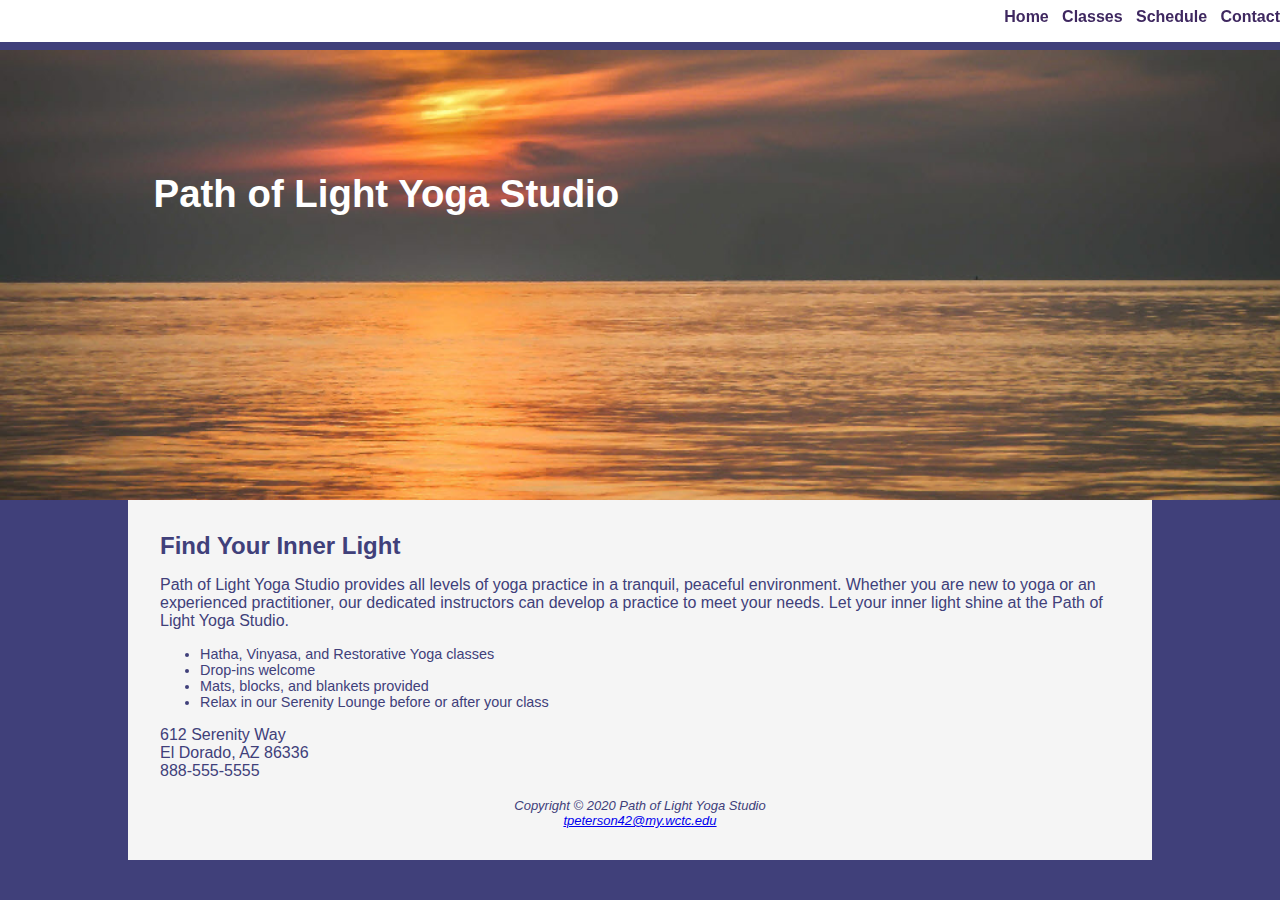
<file: index.html>
<!DOCTYPE html>
<html lang="en">
<head>
    <title>Path of Light Yoga Studio</title>
    <link href="yoga.css" rel="stylesheet">
    <meta charset="utf-8">
</head>
<body>
<nav>
    <a href="index.html">Home</a> &nbsp;
    <a href="classes.html">Classes</a> &nbsp;
    <a href="schedule.html">Schedule</a> &nbsp;
    <a href="contact.html">Contact</a>
</nav>
<header class="home">
    <h1>Path of Light Yoga Studio</h1>
</header>
<div id="wrapper">
    <main>
        <h2>Find Your Inner Light</h2>
        <p>Path of Light Yoga Studio provides all levels of yoga practice in a tranquil, peaceful environment. Whether you are new to yoga or an experienced practitioner, our dedicated instructors can develop a practice to meet your needs. Let your inner light shine at the Path of Light Yoga Studio.</p>
        <ul>
            <li>Hatha, Vinyasa, and Restorative Yoga classes</li>
            <li>Drop-ins welcome</li>
            <li>Mats, blocks, and blankets provided</li>
            <li>Relax in our Serenity Lounge before or after your class</li>
        </ul>
        <div>
            612 Serenity Way<br>
            El Dorado, AZ 86336<br>
            888-555-5555<br><br>
        </div>
    </main>
    <footer>
        Copyright &copy; 2020 Path of Light Yoga Studio<br>
        <a href="mailto:tpeterson42@my.wctc.edu">tpeterson42@my.wctc.edu</a>
    </footer>
</div>
</body>
</html>
</file>
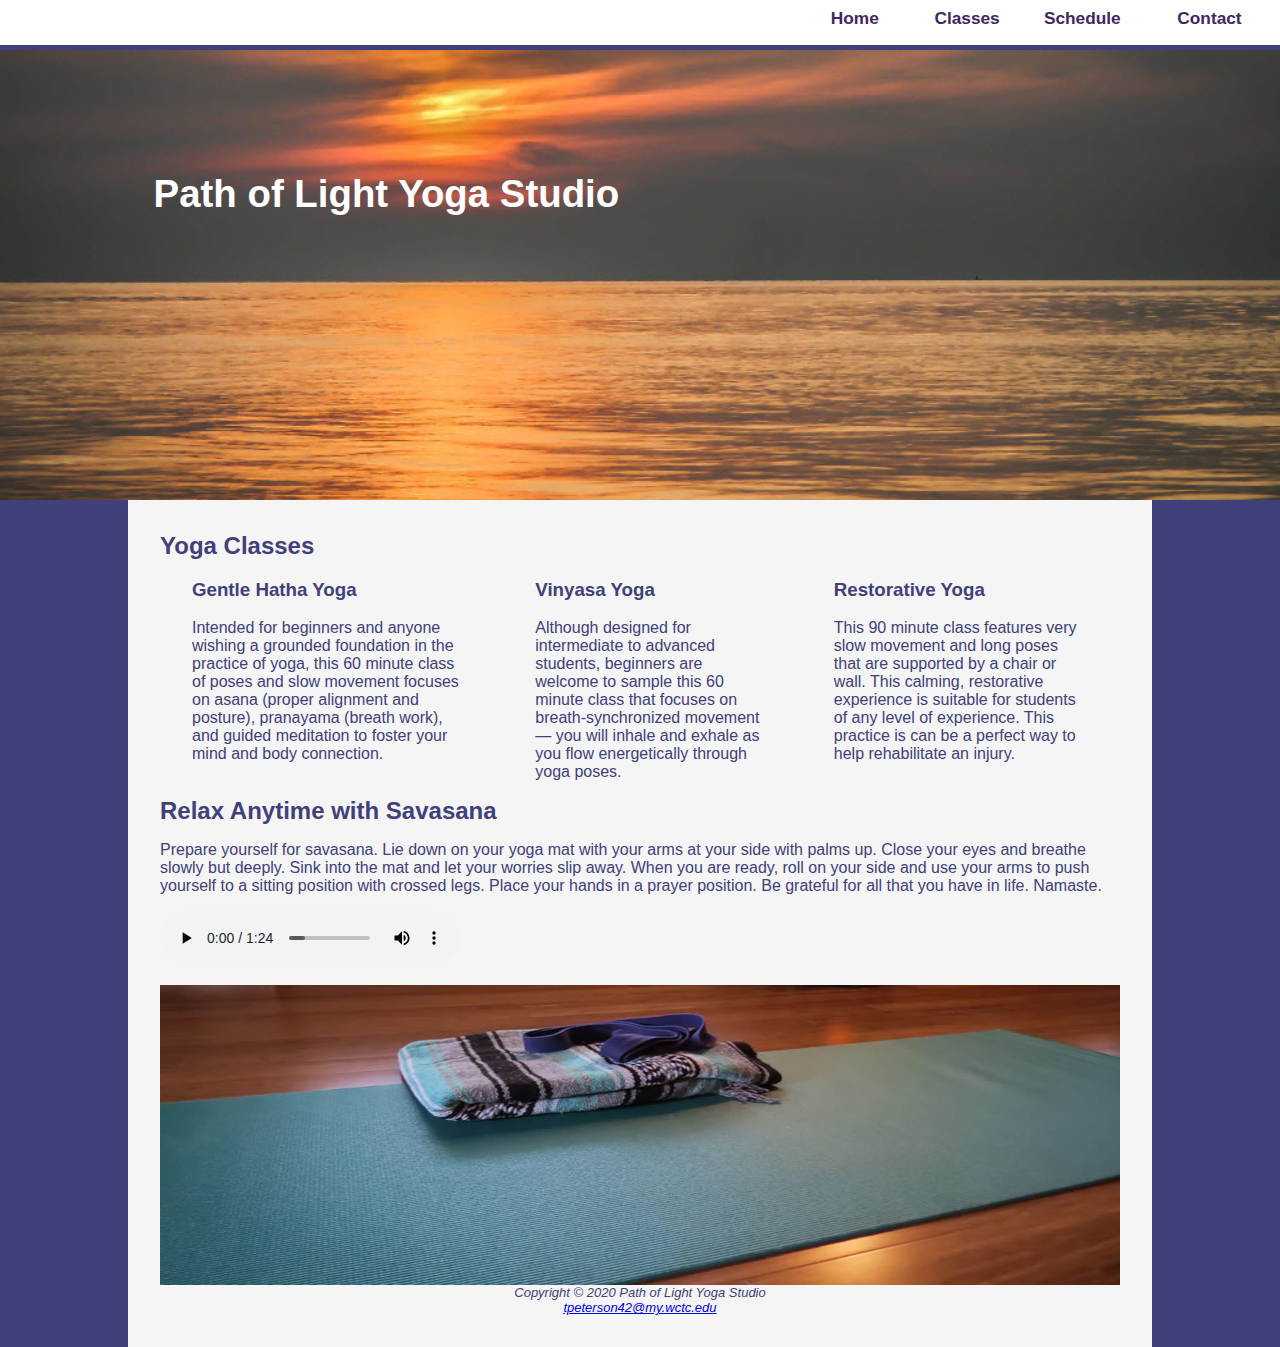
<file: classes.html>
<!DOCTYPE html>
<html lang="en">
<head>
    <title>Path of Light Yoga Studio :: Classes</title>
    <meta charset="utf-8">
    <link href="yoga.css" rel="stylesheet">
    <meta name="viewport" content="width=device-width, initial-scale=1.0">
</head>
<body>
<nav>
    <ul>
        <li><a href="index.html">Home</a></li>
        <li><a href="classes.html">Classes</a></li>
        <li><a href="schedule.html">Schedule</a></li>
        <li><a href="contact.html">Contact</a></li>
    </ul>
</nav>
<header class="home">
    <h1><a href="index.html">Path of Light Yoga Studio</a></h1>
</header>
<div id="wrapper">
    <main>


        <h2>Yoga Classes</h2>
        <div id="flow">
            <section>
                <h3>Gentle Hatha Yoga</h3>
                <p>Intended for beginners and anyone wishing a grounded foundation in the practice of yoga, this 60 minute class of poses and slow movement focuses on asana (proper alignment and posture), pranayama (breath work), and guided meditation to foster your mind and body connection.</p>
            </section>
            <section>
                <h3>Vinyasa Yoga</h3>
                <p>Although designed for intermediate to advanced students, beginners are welcome to sample this 60 minute class that focuses on breath-synchronized movement &mdash; you will inhale and exhale as you flow energetically through yoga poses.</p>
            </section>
            <section>
                <h3>Restorative Yoga</h3>
                <p>This 90 minute class features very slow movement and long poses that are supported by a chair or wall. This calming, restorative experience is suitable for students of any level of experience. This practice is can be a perfect way to help rehabilitate an injury.</p>
            </section>
        </div>
        <h2>Relax Anytime with Savasana</h2>
        <p>Prepare yourself for savasana. Lie down on your yoga mat with your arms at your side with palms up. Close your eyes and breathe slowly but deeply. Sink into the mat and let your worries slip away. When you are ready, roll on your side and use your arms to push yourself to a sitting position with crossed legs. Place your hands in a prayer  position. Be grateful for all that you have in life. Namaste. </p>
        <audio controls="controls">
            <source src="savasana.mp3" type="audio/mpeg">
            <source src="savasana.ogg" type="audio/ogg">
            <a href="savasana.mp3">Download the Podcast</a> (MP3)
        </audio>
        <div id="mathero">

        </div>
    </main>
    <footer>
        Copyright &copy; 2020 Path of Light Yoga Studio<br>
        <a href="mailto:tpeterson42@my.wctc.edu">tpeterson42@my.wctc.edu</a>
    </footer>
</div>
</body>
</html>
</file>
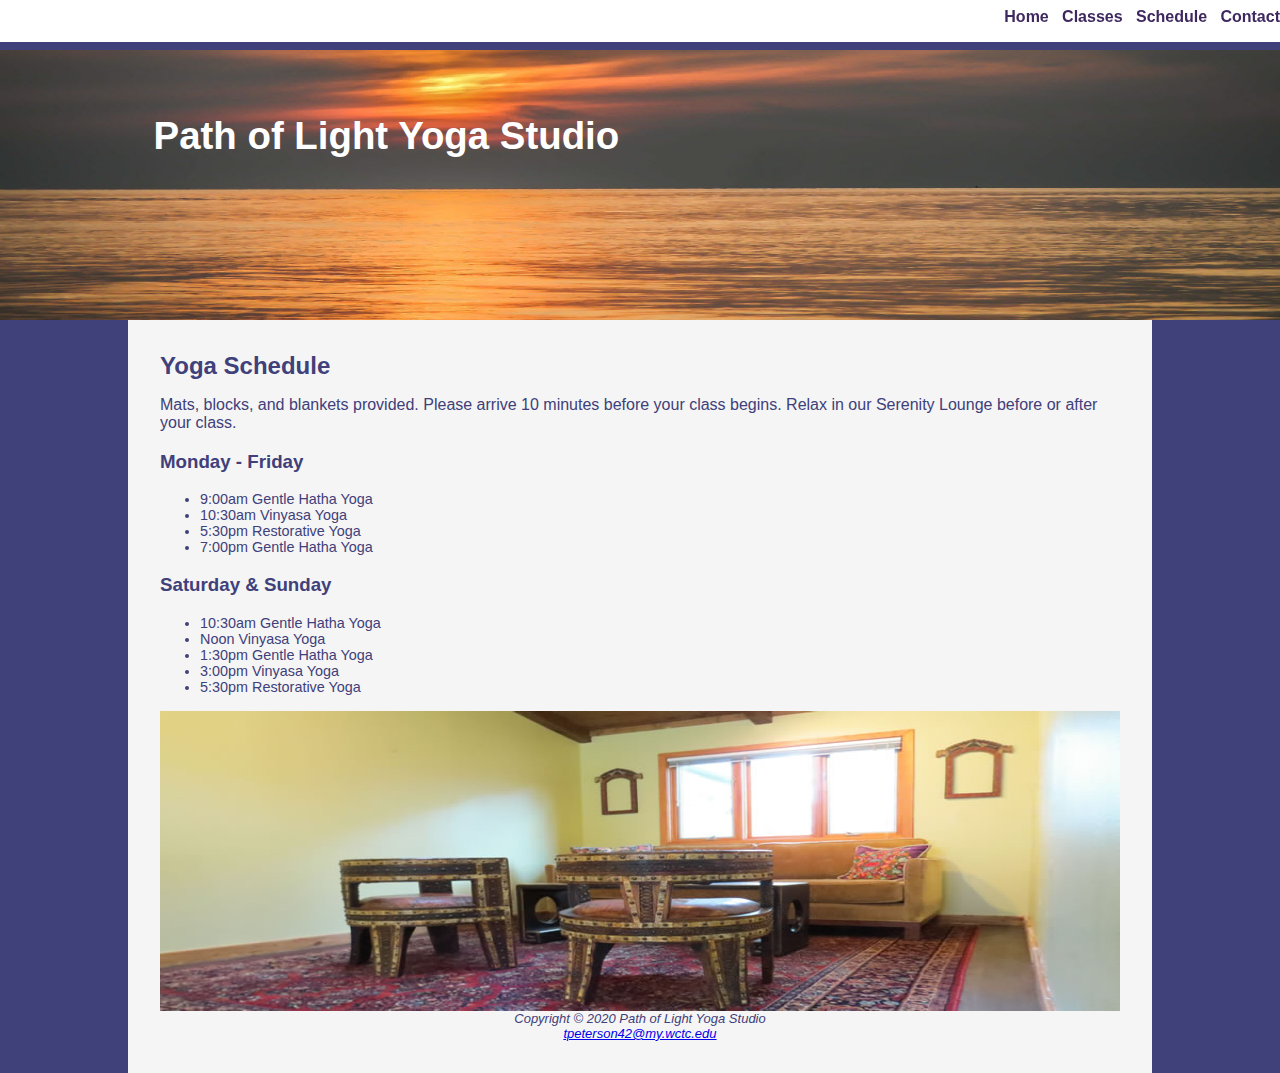
<file: schedule.html>
<!DOCTYPE html>
<html lang="en">
<head>
    <title>Path of Light Yoga Studio :: Schedule</title>
    <meta charset="utf-8">
    <link href="yoga.css" rel="stylesheet">
</head>
<body>
<nav>
    <a href="index.html">Home</a> &nbsp;
    <a href="classes.html">Classes</a> &nbsp;
    <a href="schedule.html">Schedule</a> &nbsp;
    <a href="contact.html">Contact</a>
</nav>
<header class="content">
    <h1>Path of Light Yoga Studio</h1>
</header>
<div id="wrapper">
    <main>
        <h2>Yoga Schedule</h2>
        <p>Mats, blocks, and blankets provided. Please
            arrive 10 minutes before your class begins.
            Relax in our Serenity Lounge before or after
            your class.</p>
        <h3>Monday - Friday</h3>
        <ul>
            <li>9:00am Gentle Hatha Yoga</li>
            <li>10:30am Vinyasa Yoga</li>
            <li>5:30pm Restorative Yoga</li>
            <li>7:00pm Gentle Hatha Yoga</li>
        </ul>
        <h3>Saturday &amp; Sunday</h3>
        <ul>
            <li>10:30am Gentle Hatha Yoga</li>
            <li>Noon Vinyasa Yoga</li>
            <li>1:30pm Gentle Hatha Yoga</li>
            <li>3:00pm Vinyasa Yoga</li>
            <li>5:30pm Restorative Yoga</li>
        </ul>
        <div id="loungehero">

        </div>
    </main>
    <footer>
        Copyright &copy; 2020 Path of Light Yoga Studio<br>
        <a href="mailto:tpeterson42@my.wctc.edu">tpeterson42@my.wctc.edu</a>
    </footer>
</div>
</body>
</html>
</file>
<file: yoga.css>
* { box-sizing: border-box; }
body { background-color: #40407A;
    color: #40407A;
    font-family: Verdana, Arial, sans-serif;
    margin: 0;
}
#wrapper {
    background-color: #F5F5F5;
    padding: 2em; }
header { background-color: #40407A;
    color: #FFF;
    background-image: url(sunrise.jpg);
    background-size: 100% 100%;
    margin-top: 50px;
    font-size: 90%;
    min-height: 200px;
}
header a { text-decoration: none;
    transition: color 10s ease-out; }
header a:link { color: #FFF; }
header a:visited { color: #FFF; }
header a:hover { color: #8F92B2; }
.home { height: 20vh;
    padding-top: 2em;
    padding-left: 10%;
}
.content { height: 20vh;
    padding-top: 2em;
    padding-left: 10%;
}
nav { text-align: right;
    background-color: #FFF;
    margin: 0;
    padding-top: 0.5em;
    padding-bottom: 1em;
    padding-right: 1em;
    position: fixed;
    top: 0;
    left: 0;
    z-index: 9999;
    width: 100%;
    height: auto;
    padding-right: 0;
}
nav ul { list-style-type: none;
    margin: 0;
    padding-right: 2em;
    font-size: 1.2em; }
nav li { display: inline;
    padding-left: 2em;
    width: 30%; }
nav a { text-decoration: none; }
nav a:link { color: #3F2860; }
nav a:visited { color: #497777; }
nav a:hover { color: #A26100; }
li, dd { font-size: 90%; }
footer { font-size: small;
    text-align: center;
    font-style: italic;
    clear: right; }
#mathero { height: 300px;
    background-image: url(yogamat.jpg);
    background-size: 100% 100%;
    background-repeat: no-repeat;
    display: none;}
#loungehero { height: 300px;
    background-image: url(yogalounge.jpg);
    background-size: 100% 100%;
    background-repeat: no-repeat;
    display: none; }
h2 { margin: 0; }
section { padding-left: .5em;
    padding-right: .5em; }
#flow { display: block; }
table { border: 1px solid #40407A;
    border-collapse: collapse;
    margin-bottom: 2em;
    min-width: 400px;
}
td, th { padding: 0.5em;
    border: 1px solid #40407A;
}
tr:nth-of-type(even) { background-color: #D7E8E9; }
caption { margin: 1em;
    font-weight: bold;
    font-size: 120%;
}

form { display: flex;
    flex-flow: column nowrap; }
input, datalist, textarea { margin-bottom: .5em; }
audio { margin-bottom: 1em;}
@media (min-width: 600px) {
    nav ul { display: flex;
        flex-flow: row nowrap;
        justify-content: flex-end; }
    nav li { width: 7em; }
    section { padding-left: 2em;
        padding-right: 2em; }
    #mathero, #loungehero { display: block;
        padding-bottom: 1em; }
    #flow { display: flex;
        flex-direction: row; }
    form { width: 60%;
        max-width: 40em;
        display:grid;
        grid-gap: 1em; gap: 1em;
        grid-template-columns: 9em 1fr;
        grid-template-rows: auto; }
    input[type="submit"] { grid-column: 2 / 3;
        width: 9em; }
}
@media (min-width: 1024px) {
    header { font-size: 120%; }
    nav { font-weight: bold; }
    .home { height: 50vh;
        padding-top: 5em;
        padding-left: 8em; }
    .content { height: 30vh;
        padding-top: 2em;
        padding-left: 8em; }
    #wrapper { width: 80%; margin: auto; }
}
</file>
